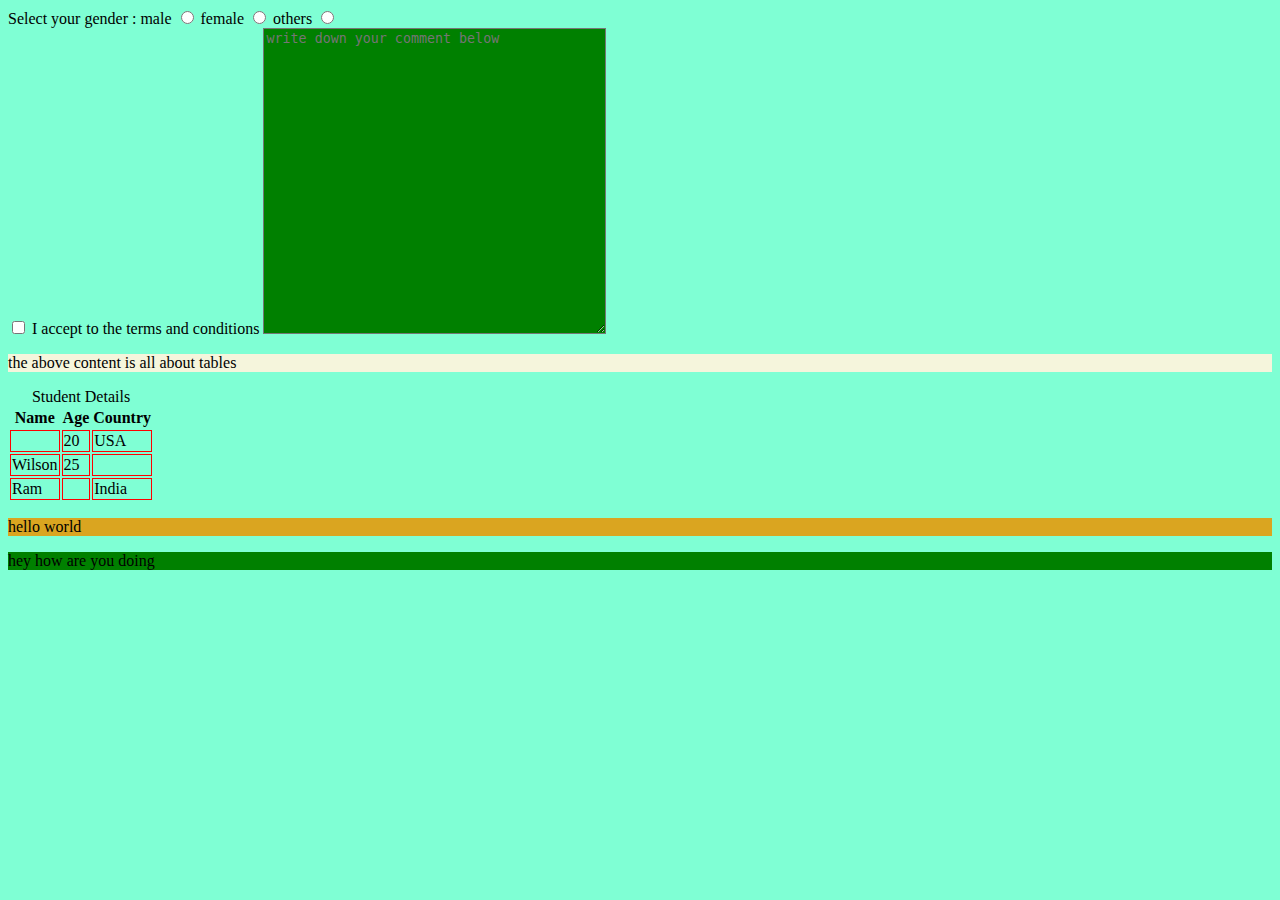
<file: HTML/index.html>
<!DOCTYPE html>
<html lang="en">

<head>
    <meta charset="UTF-8">
    <meta name="viewport" content="width=device-width, initial-scale=1.0">
    <title>Document</title>
    <link rel="stylesheet" href="style.css">
    <link rel="icon" type="image/jpeg" href="nature.jpeg">
</head>

<body>
    <label for="month">Select your gender : </label>
    <label for="male">male</label>
    <input type="radio" id="male" name="gender">

    <label for="female">female</label>
    <input type="radio" id="female" name="gender">
    <label for="others">others</label>
    <input type="radio" id="others" name="gender"><br>
    <input type="checkbox" id="check">
    <label for="check">I accept to the terms and conditions</label>
    <textarea id="text" cols="40" rows="20" placeholder="write down your comment below"></textarea>
    <p>the above content is all about tables</p>
    <table>
        <caption>Student Details</caption>
        <thead>

            <tr>
                <th>Name</th>
                <th>Age</th>
                <th>Country</th>
            </tr>
        </thead>
        <tbody>

            <tr>
                <td></td>
                <td >20</td>
                <td>USA</td>
            </tr>
        </tbody>
        <tr>
            <td>Wilson</td>
            <td >25</td>
            <td ></td>
        </tr>
        <tfoot>

            <tr>
                <td>Ram</td>
                <td></td>
                <td>India</td>
            </tr>
            
        </tfoot>
    </table>
    <p class="img">hello world</p>
    <p id="text">hey how are you doing </p>

</body>

</html>
</file>
<file: HTML/style.css>
td{
   border: 1px solid red;
}
body{
    background-color: aquamarine;
}
p{
    background-color: beige;
}
.img{
    background-color: goldenrod;
}
#text{
    background-color: green;
}
</file>
